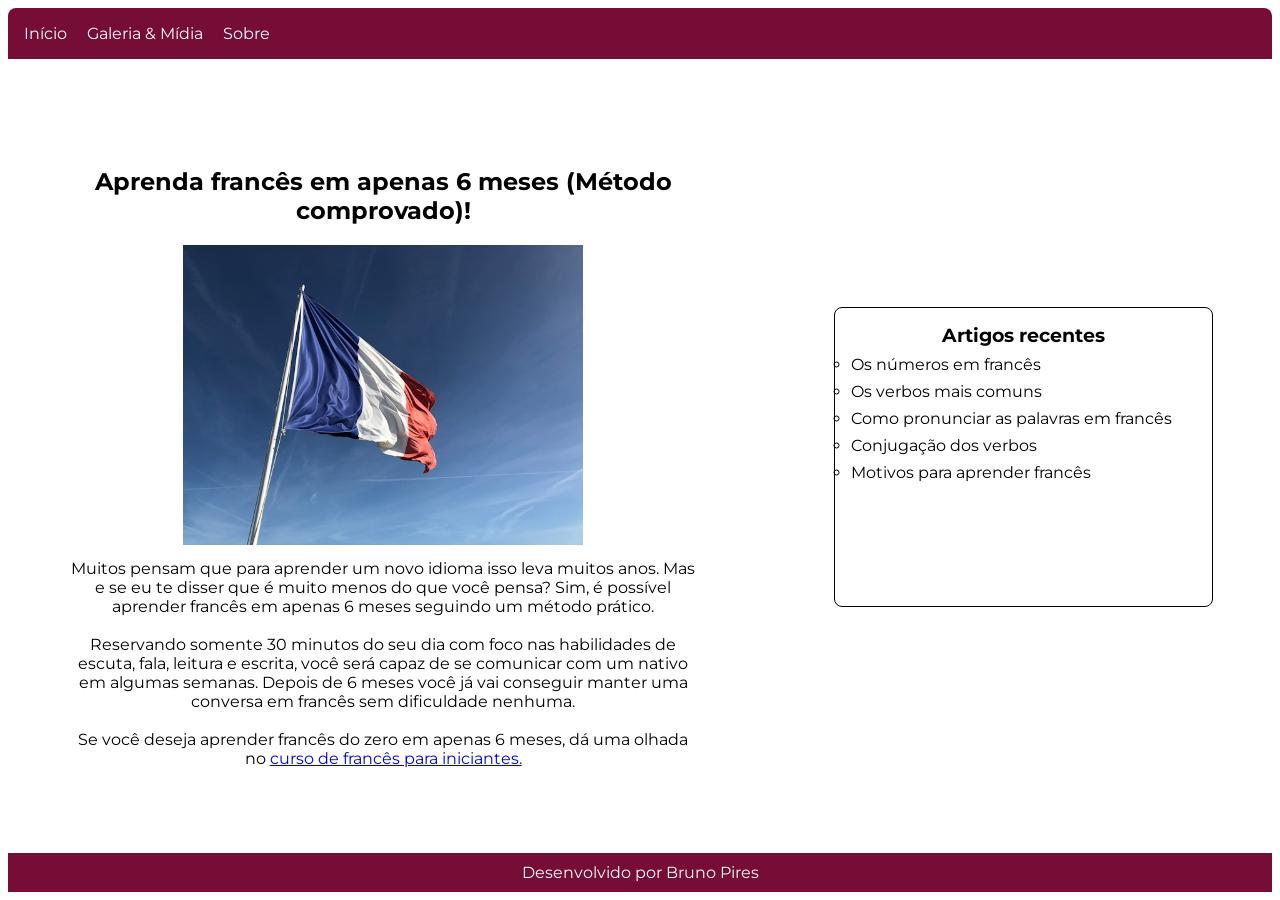
<file: index.html>
<!DOCTYPE html>
<html lang="pt-br">

<head>
    <meta charset="UTF-8">
    <meta name="viewport" content="width=device-width, initial-scale=1.0">
    <title>Aulas de francês</title>
    <link rel="stylesheet" href="estilo.css" />
</head>

<body>
    <header class="cabecalho">
        <nav class="cabecalho_menu">
            <a class="cabecalho_menu_link" href="#">
                <ul>Início</ul>
            </a>
            <a class="cabecalho_menu_link" href="galeria.html">
                <ul>Galeria & Mídia</ul>
            </a>
            <a class="cabecalho_menu_link" href="#rodape">
                <ul>Sobre</ul>
            </a>
        </nav>
    </header>
    <main class="conteudo">
        <section id="conteudo_secao">
            <div>
                <h1>Aprenda francês em apenas 6 meses (Método comprovado)! </h1>

                <img src="./imagens/bandeira-franca.jpg" alt="bandeira da frança">

                <p>
                    Muitos pensam que para aprender um novo idioma isso leva muitos anos. Mas e se eu te disser que é
                    muito
                    menos do que você pensa? Sim, é possível aprender francês em apenas 6 meses seguindo um método
                    prático.
                </p>
                <br>
                <p>
                    Reservando somente 30 minutos do seu dia com foco nas habilidades de escuta, fala, leitura e
                    escrita,
                    você será capaz de se comunicar com um nativo em algumas semanas. Depois de 6 meses você já vai
                    conseguir manter uma conversa em francês sem dificuldade nenhuma.
                </p>
            </div>
            <br>
            <p>Se você deseja aprender francês do zero em apenas 6 meses, dá uma olhada no <a
                    href="https://www.udemy.com/course/curso-de-frances-basico-so-fale/?couponCode=KEEPLEARNING"
                    rel="noopener noreferrer" target="_blank">curso de francês para iniciantes.</a></p>
        </section>
        <aside>
            <h3>Artigos recentes</h3>
            <ul>
                <li>Os números em francês</li>
                <li>Os verbos mais comuns</li>
                <li>Como pronunciar as palavras em francês</li>
                <li>Conjugação dos verbos</li>
                <li>Motivos para aprender francês</li>
            </ul>
        </aside>
    </main>
    
    <footer id="rodape">
        Desenvolvido por Bruno Pires
    </footer>
</body>

</html>
</file>
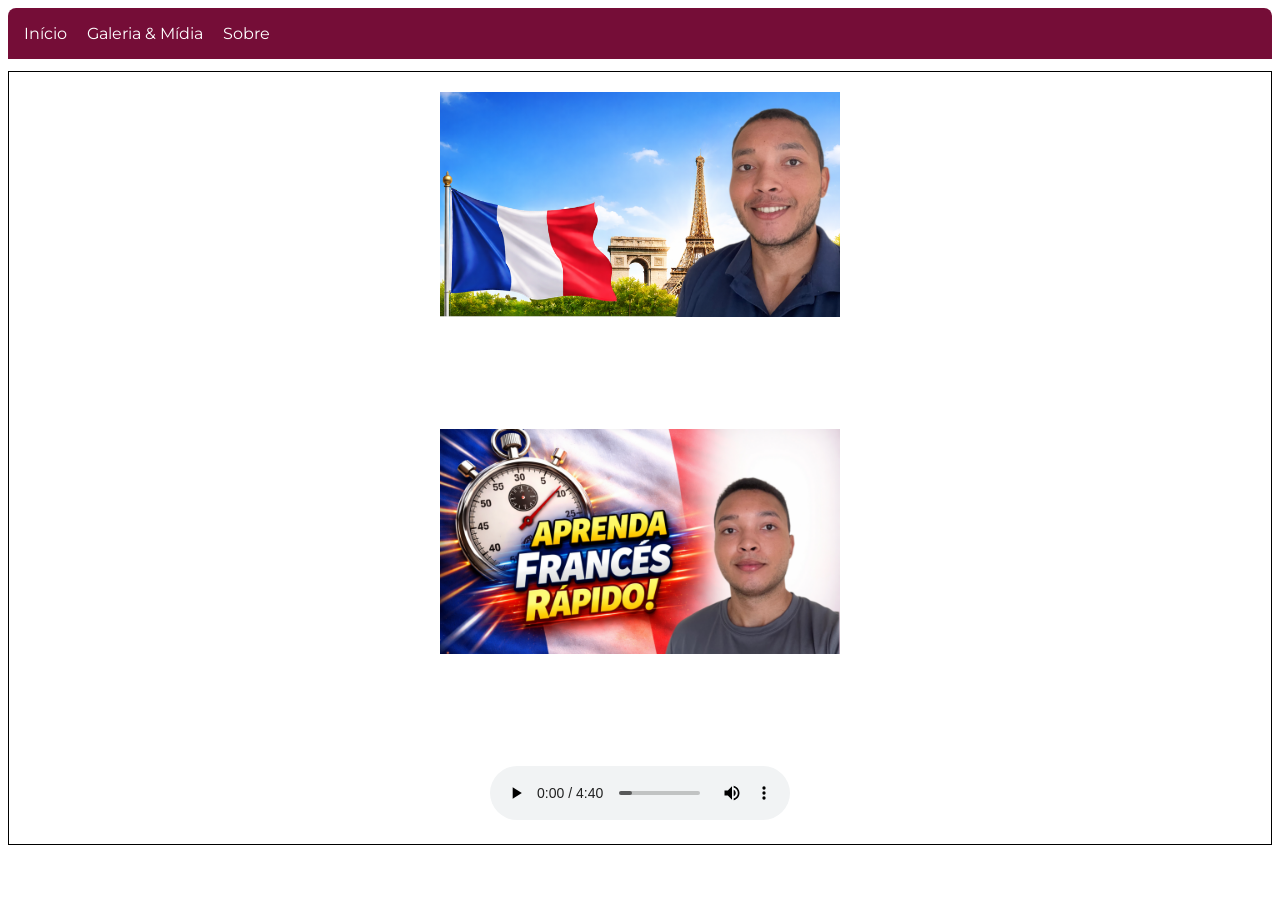
<file: galeria.html>
<!DOCTYPE html>
<html lang="en">

<head>
    <meta charset="UTF-8">
    <meta name="viewport" content="width=device-width, initial-scale=1.0">
    <title>Galeria</title>
    <link rel="stylesheet" href="estilo.css" />
    <link rel="stylesheet" href="galeria.css" />
</head>

<body>
    <header class="cabecalho">
        <nav class="cabecalho_menu">
            <a class="cabecalho_menu_link" href="index.html">
                <ul>Início</ul>
            </a>
            <a class="cabecalho_menu_link" href="galeria.html">
                <ul>Galeria & Mídia</ul>
            </a>
            <a class="cabecalho_menu_link" href="#rodape">
                <ul>Sobre</ul>
            </a>
        </nav>
    </header>

    <section class="galeria_container">
        <div class="galeria_imagens">
            <img src="./imagens/aprender_frances.png" alt="foto do curso de francês">
            <img src="./imagens/thumbnail - aprenda francês rápido.png" alt="aprenda francês rápido">
        </div>
        <audio controls src="./midia/erf.mp3"></audio>
    </section>
</body>

</html>
</file>
<file: estilo.css>
@import url('https://fonts.googleapis.com/css2?family=Inter:ital,opsz,wght@0,14..32,100..900;1,14..32,100..900&family=Montserrat:ital,wght@0,100..900;1,100..900&display=swap');

*{
    margin: 0;
    padding: 0;
    box-sizing: border-box;
}

body{
    min-height: 100vh;
    display: flex;
    flex-direction: column;
    text-align: center;
    padding: 8px;
    font-family: 'Montserrat', sans-serif;
}
.cabecalho{
    background-color: #750D37;
    border-radius: 8px 8px 0px 0px;
    margin-bottom: 12px;
}

.conteudo{
    flex: 1;
}

.cabecalho_menu{
    padding: 16px;
    display: flex;
    gap: 20px;
}

.cabecalho_menu_link{
    text-decoration: none;
    color: #ffffff;
}

main{
    display: flex;
    justify-content: space-around;
    align-items: center;


    margin-bottom: 10px;
}

img{
    width: 400px;
    margin-bottom: 10px;
}

section{
    width: 50%;
}

section h1 {
    margin-top: 20px;
    margin-bottom: 20px;
}

aside{
    padding: 16px;
    border: 1px solid black;
    border-radius: 8px;
    width: 30%;
    height: 300px;
    text-align: start;
    margin-left: 16px;
}

aside h3{
    text-align: center;
    margin-bottom: 8px;
}

aside ul li{
    list-style-type:circle;
    margin-bottom: 8px;
}

.sobre{
    width: 300px;
}

footer{
    padding: 10px;
    background-color: #750D37;
    color: #ffffff;
}
</file>
<file: galeria.css>
section{
    border: 1px solid black;
    padding: 20px;
    width: auto;

}

.galeria_imagens{
    width: 100%;
    display: block;
    margin-left: auto;
    margin-right: auto;
    width: 50%;
}

img{
    margin-bottom: 12vh;
    width: 400px;
}
</file>
